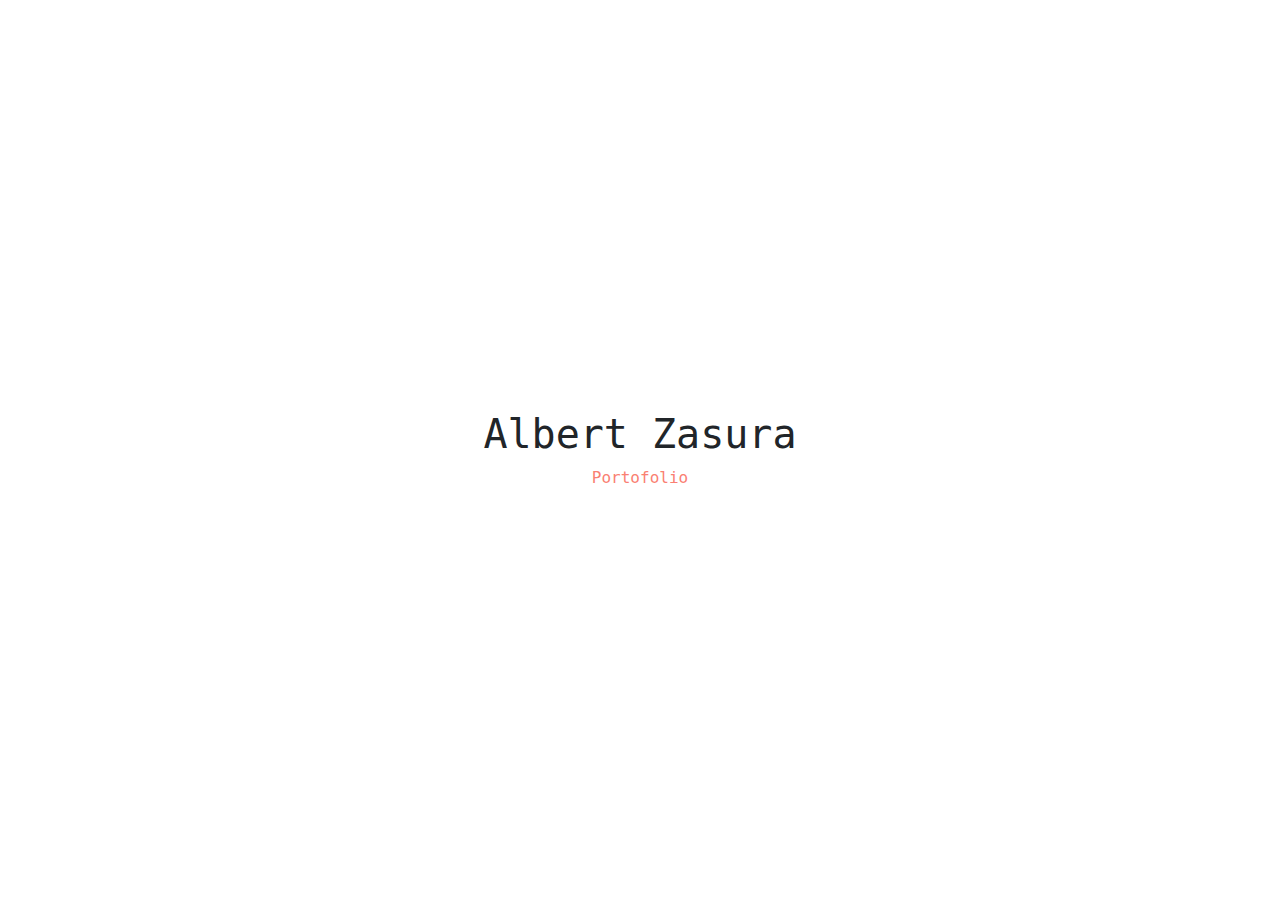
<file: index.html>
<!doctype html>
<html lang="en">
  <head>
    <!-- Required meta tags -->
    <meta charset="utf-8">
    <title>Albert Zasura</title>
    <meta name="description" content="Yo!, I'm Albert Zasura - Software Engineer">
    <meta name="keywords" content="albert zasura, portfolio albert zasura, portofolio albert zasura, albert, zasura, albertzasura">
    <meta name="author" content="Albert Zasura">
    <meta name="viewport" content="width=device-width, initial-scale=1.0, shrink-to-fit=no">
    <meta http-equiv="refresh" content="20">
    <script async src="https://www.googletagmanager.com/gtag/js?id=G-JWVBJBKJB2"></script>
    <!-- Bootstrap CSS -->
    <link rel="stylesheet" href="./css/reset.css">
    <link rel="stylesheet" href="./css/bootstrap.min.css">
    <link rel="stylesheet" href="./css/style.css">
    
    <!-- Global site tag (gtag.js) - Google Analytics -->
    <script>
      window.dataLayer = window.dataLayer || [];
      function gtag(){dataLayer.push(arguments);}
      gtag('js', new Date());

      gtag('config', 'G-JWVBJBKJB2');
    </script>

  </head>
  <body class="content">
    <div class="center row mx-auto">
      <div class="col-md-12">
        <h1>Albert Zasura</h1>
      </div>
      <div class="col-md-12">
        <a href="https://albertzasura.netlify.app/">Portofolio</a>
      </div>
    </div>
  </body>
</html>
</file>
<file: css/style.css>
body {
    font-family: monospace;
    /* background-image: url("../asset/image/indexBg.png");
    background-repeat: no-repeat;
    background-size: cover; */
}

.content a{
    color: salmon;
} 

.content {
    justify-content: center;
    text-align: center;
}

.center{
    position: absolute; 
    top: 50%;
    left: 50%;
    transform: translateX(-50%) translateY(-50%);
}
</file>
